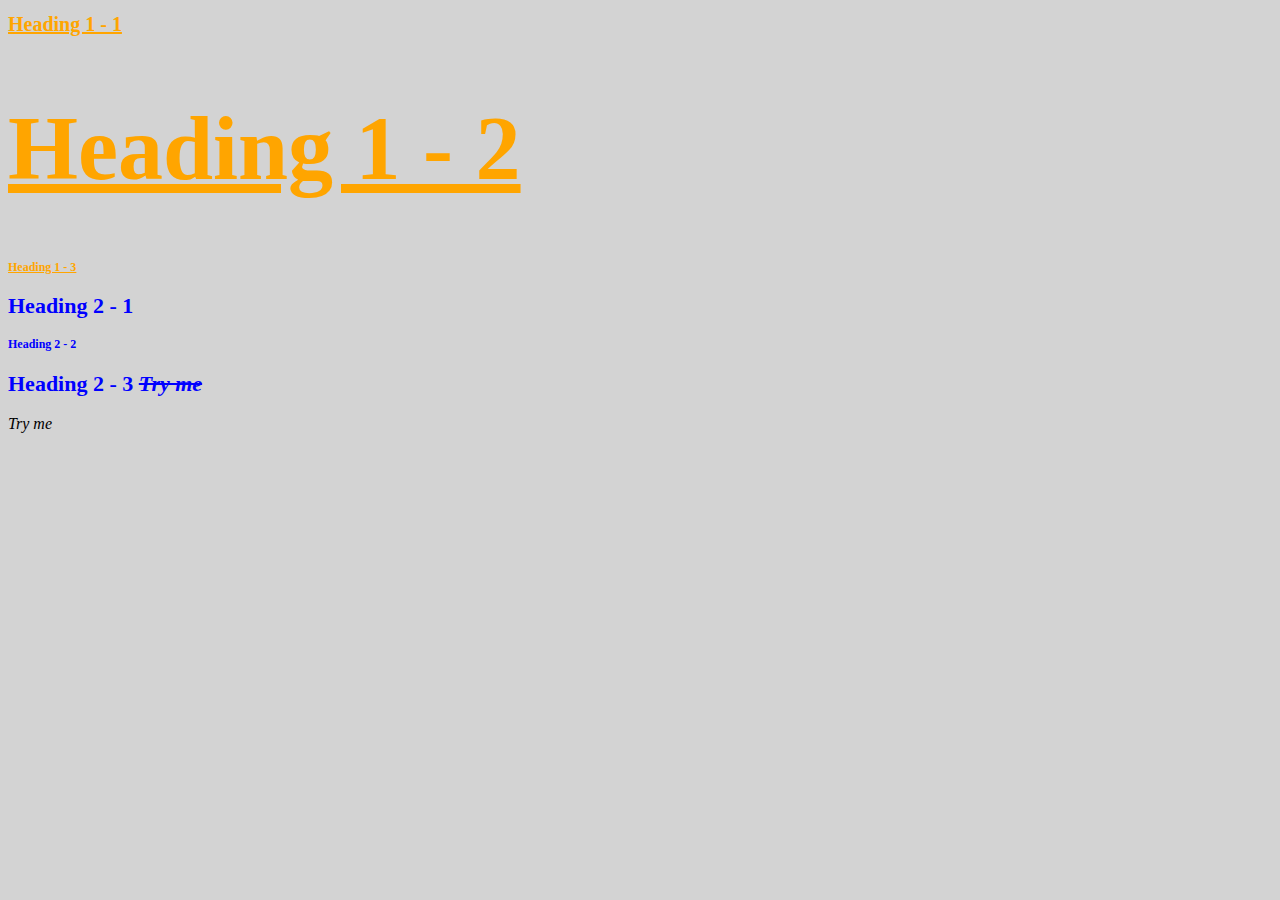
<file: stylish.html>
<!DOCTYPE html>
<html>
<head>
	<title>Stylish Document</title>
	<link rel="stylesheet" type="text/css" href="css/test.css">
	
</head>
<body>
<h1 id="first" class="small" style="font-size: 20px">Heading 1 - 1</h1>
<h1>Heading 1 - 2</h1>
<h1 class="small">Heading 1 - 3</h1>
<h2>Heading 2 - 1</h2>
<h2 class="small">Heading 2 - 2</h2>
<h2>Heading 2 - 3 <span>Try me</span></h2>
<span> Try me</span>
</body>
</html>
</file>
<file: css/test.css>
body{
	background-color: lightgrey;
}
h1 {color: orange;
		font-size: 90px;
		text-decoration: underline;

	}

	h2{color: blue;
		font-size: 22px;

	}

	span{ font-style: italic;

	}

	h2 span { text-decoration:  line-through;

	}

	#first{font-size: 150px;
    }

	.small{ font-size: 12px;

	}
</file>
